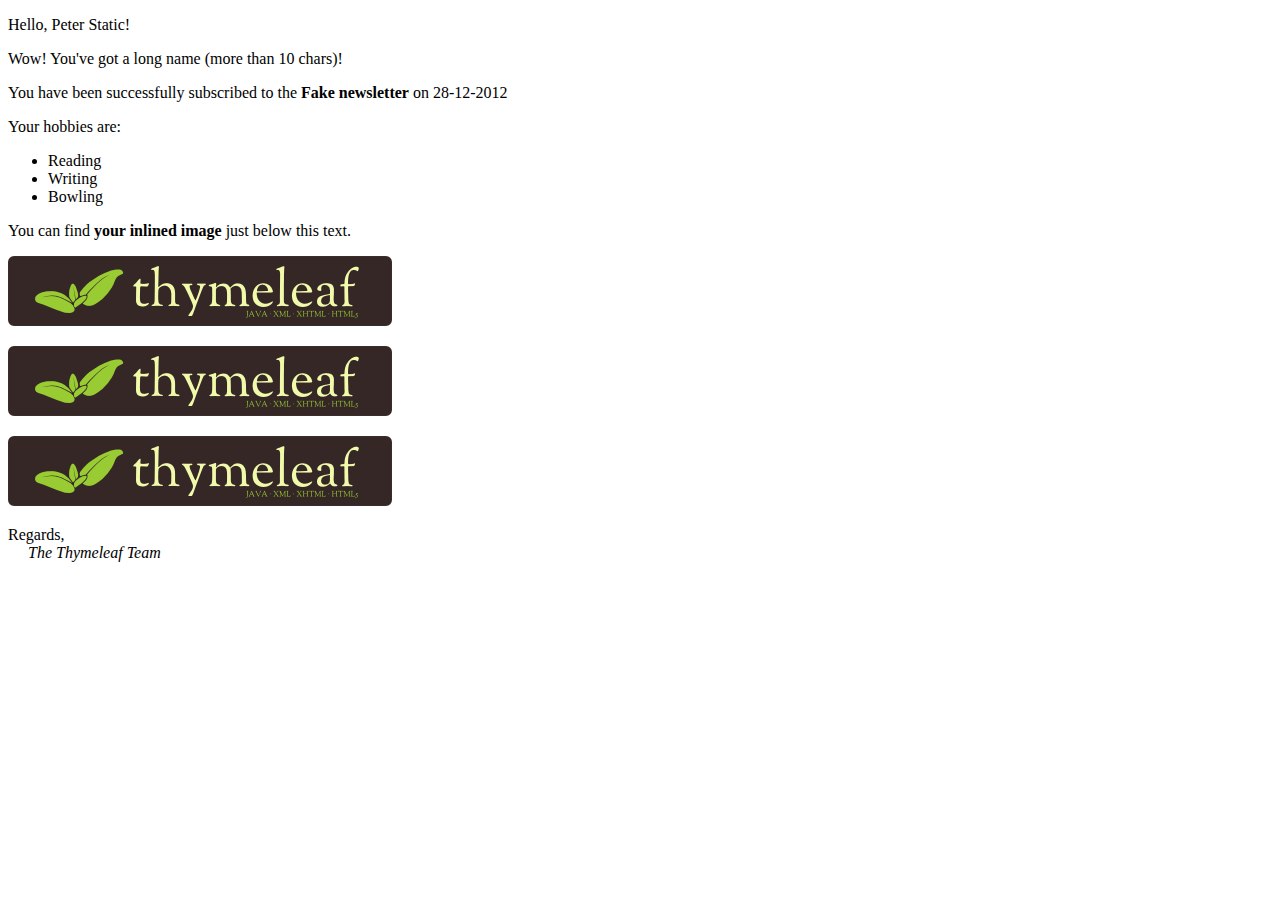
<file: bin/mail/email-inlineimage.html>
<!DOCTYPE html>
<html xmlns:th="http://www.thymeleaf.org">
    <head>
        <title th:remove="all">Template for HTML email with inline image</title>
        <meta http-equiv="Content-Type" content="text/html; charset=UTF-8" />
    </head>
    <body>
        <p th:text="#{greeting(${name})}">
            Hello, Peter Static!
        </p>
        <p th:if="${name.length() gt 10}">
            Wow! You've got a long name (more than 10 chars)!
        </p>
        <p>
            You have been successfully subscribed to the <b>Fake newsletter</b> on
            <span th:text="${#dates.format(subscriptionDate)}">28-12-2012</span>
        </p>
        <p>Your hobbies are:</p>
        <ul th:remove="all-but-first">
            <li th:each="hobby : ${hobbies}" th:text="${hobby}">Reading</li>
            <li>Writing</li>
            <li>Bowling</li>
        </ul>
        <p>
            You can find <b>your inlined image</b> just below this text.
        </p>
        <p>
            <img src="sample.png" th:src="'cid:' + ${test}" />
        </p>
         <p>
            <img src="sample.png" th:src="'cid:' + ${test2}" />
        </p>
<p>
            <img src="sample.png" th:src="'cid:' + ${imageResourceName}" />
        </p>
        <p>
            Regards, <br />
            &emsp; <em>The Thymeleaf Team</em>
        </p>
    </body>
</html>
</file>
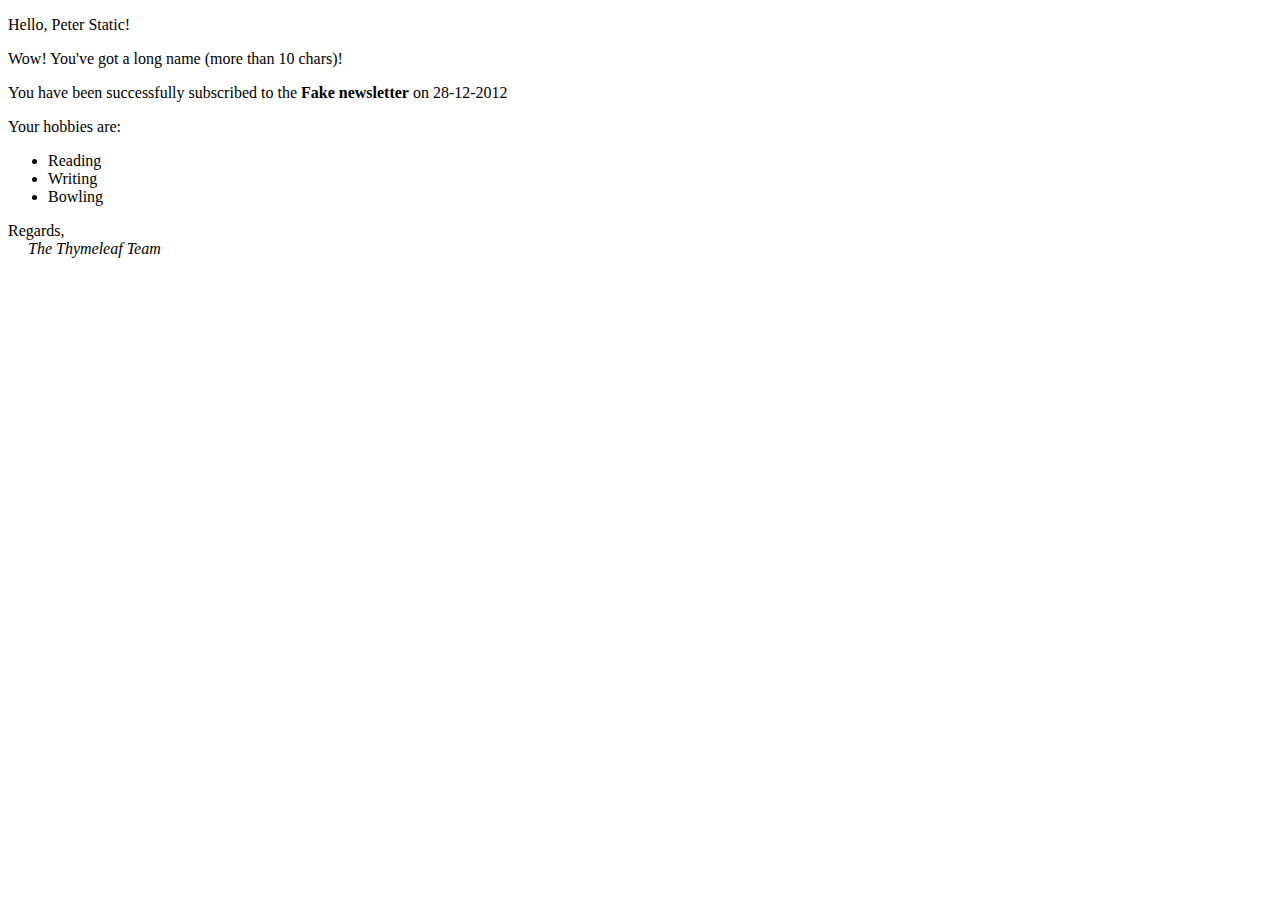
<file: bin/mail/email-simple.html>
<!DOCTYPE html>
<html xmlns:th="http://www.thymeleaf.org">
    <head>
        <title th:remove="all">Template for HTML email (simple)</title>
        <meta http-equiv="Content-Type" content="text/html; charset=UTF-8" />
    </head>
    <body>
        <p th:text="#{greeting(${name})}">
            Hello, Peter Static!
        </p>
        <p th:if="${name.length() gt 10}">
            Wow! You've got a long name (more than 10 chars)!
        </p>
        <p>
            You have been successfully subscribed to the <b>Fake newsletter</b> on
            <span th:text="${#dates.format(subscriptionDate)}">28-12-2012</span>
        </p>
        <p>Your hobbies are:</p>
        <ul th:remove="all-but-first">
            <li th:each="hobby : ${hobbies}" th:text="${hobby}">Reading</li>
            <li>Writing</li>
            <li>Bowling</li>
        </ul>
        <p>
            Regards, <br />
            &emsp; <em>The Thymeleaf Team</em>
        </p>
    </body>
</html>
</file>
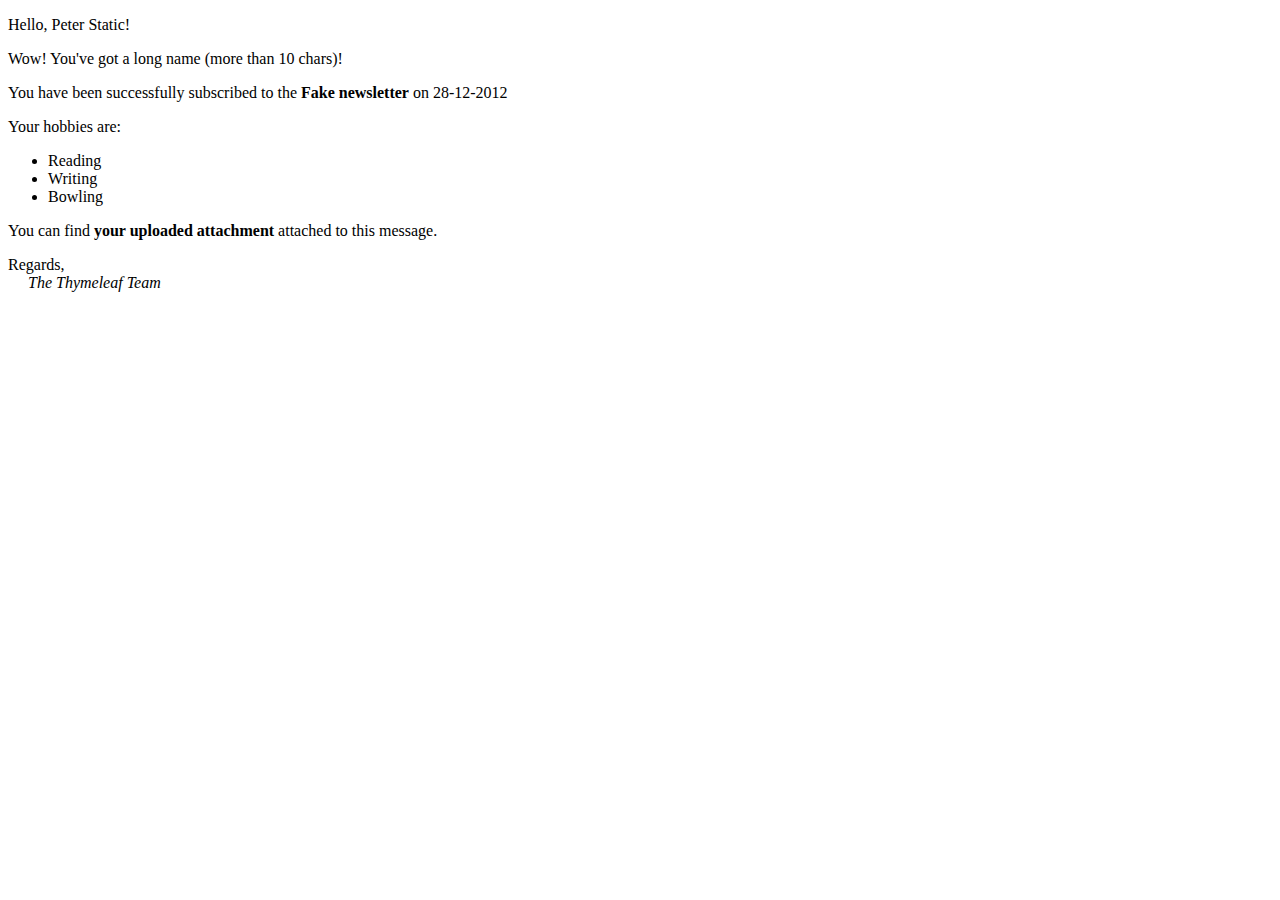
<file: bin/mail/email-withattachment.html>
<!DOCTYPE html>
<html xmlns:th="http://www.thymeleaf.org">
    <head>
        <title th:remove="all">Template for HTML email with attachment</title>
        <meta http-equiv="Content-Type" content="text/html; charset=UTF-8" />
    </head>
    <body>
        <p th:text="#{greeting(${name})}">
            Hello, Peter Static!
        </p>
        <p th:if="${name.length() gt 10}">
            Wow! You've got a long name (more than 10 chars)!
        </p>
        <p>
            You have been successfully subscribed to the <b>Fake newsletter</b> on
            <span th:text="${#dates.format(subscriptionDate)}">28-12-2012</span>
        </p>
        <p>Your hobbies are:</p>
        <ul th:remove="all-but-first">
            <li th:each="hobby : ${hobbies}" th:text="${hobby}">Reading</li>
            <li>Writing</li>
            <li>Bowling</li>
        </ul>
        <p>
            You can find <b>your uploaded attachment</b> attached to this message.
        </p>
        <p>
            Regards, <br />
            &emsp; <em>The Thymeleaf Team</em>
        </p>
    </body>
</html>
</file>
